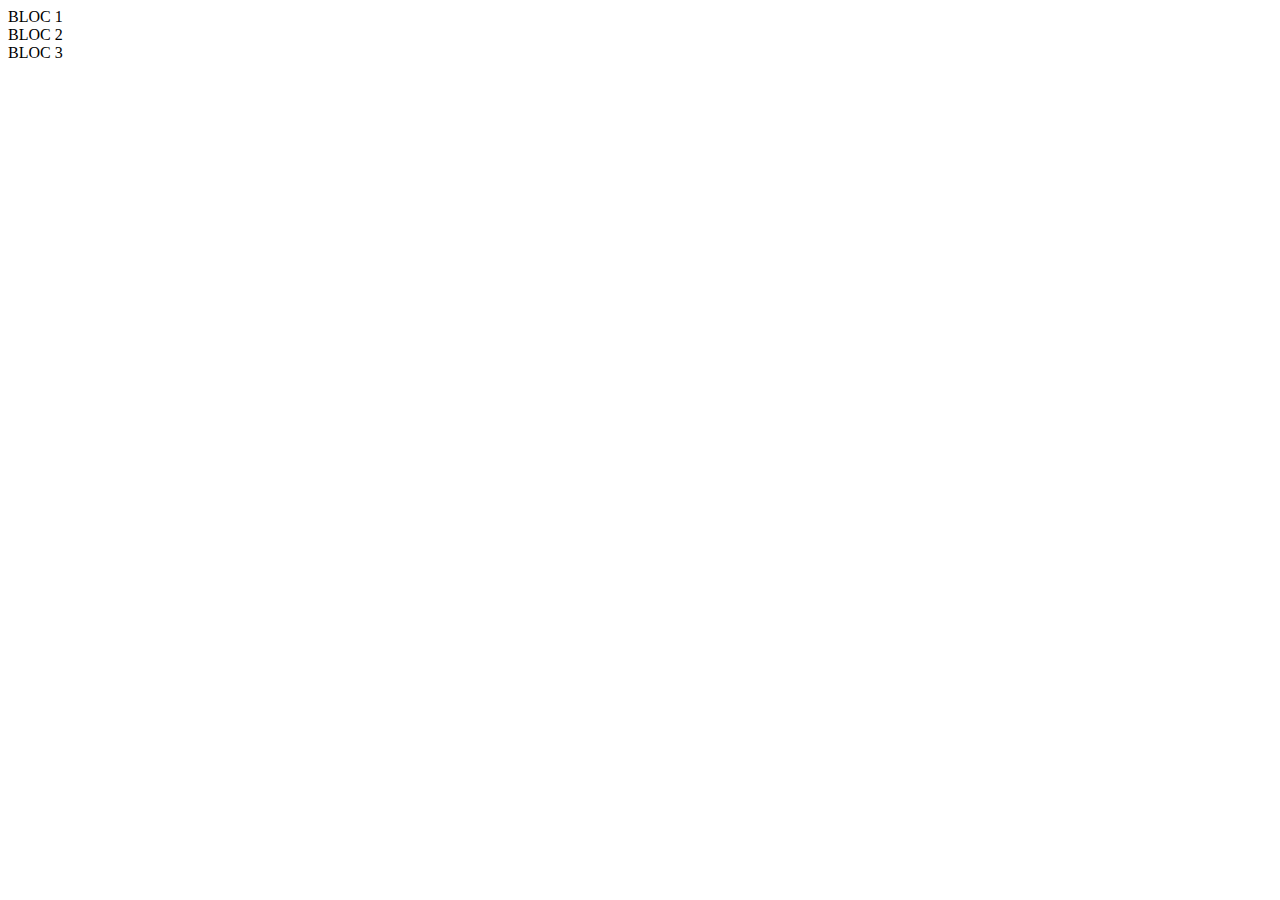
<file: Exercice1/index.html>
<!doctype html>
<html lang="en">
<head>
  <!-- Required meta tags -->
  <meta charset="utf-8">
  <meta name="viewport" content="width=device-width, initial-scale=1, shrink-to-fit=no">
  <!-- Bootstrap CSS -->
  <link rel="stylesheet" href="https://stackpath.bootstrapcdn.com/bootstrap/4.1.3/css/bootstrap.min.css" integrity="sha384-MCw98/SFnGE8fJT3GXwEOngsV7Zt27NXFoaoApmYm81iuXoPkFOJwJ8ERdknLPMO" crossorigin="anonymous">

  <title>BLOCS!</title>
</head>
<body>
  <!-- Optional JavaScript -->
  <!-- jQuery first, then Popper.js, then Bootstrap JS -->
  <script src="https://code.jquery.com/jquery-3.3.1.slim.min.js" integrity="sha384-q8i/X+965DzO0rT7abK41JStQIAqVgRVzpbzo5smXKp4YfRvH+8abtTE1Pi6jizo" crossorigin="anonymous"></script>
  <script src="https://cdnjs.cloudflare.com/ajax/libs/popper.js/1.14.3/umd/popper.min.js" integrity="sha384-ZMP7rVo3mIykV+2+9J3UJ46jBk0WLaUAdn689aCwoqbBJiSnjAK/l8WvCWPIPm49" crossorigin="anonymous"></script>
  <script src="https://stackpath.bootstrapcdn.com/bootstrap/4.1.3/js/bootstrap.min.js" integrity="sha384-ChfqqxuZUCnJSK3+MXmPNIyE6ZbWh2IMqE241rYiqJxyMiZ6OW/JmZQ5stwEULTy" crossorigin="anonymous"></script>
  <div class="row text-center text-white">
    <div class="col-12 col-sm-4 bg-primary border border-white"> BLOC 1</div>
    <div class="col-12 col-sm-4 bg-primary border border-white"> BLOC 2</div>
    <div class="col-12 col-sm-4 bg-primary border border-white"> BLOC 3</div>
  </div>
</body>
</html>
</file>
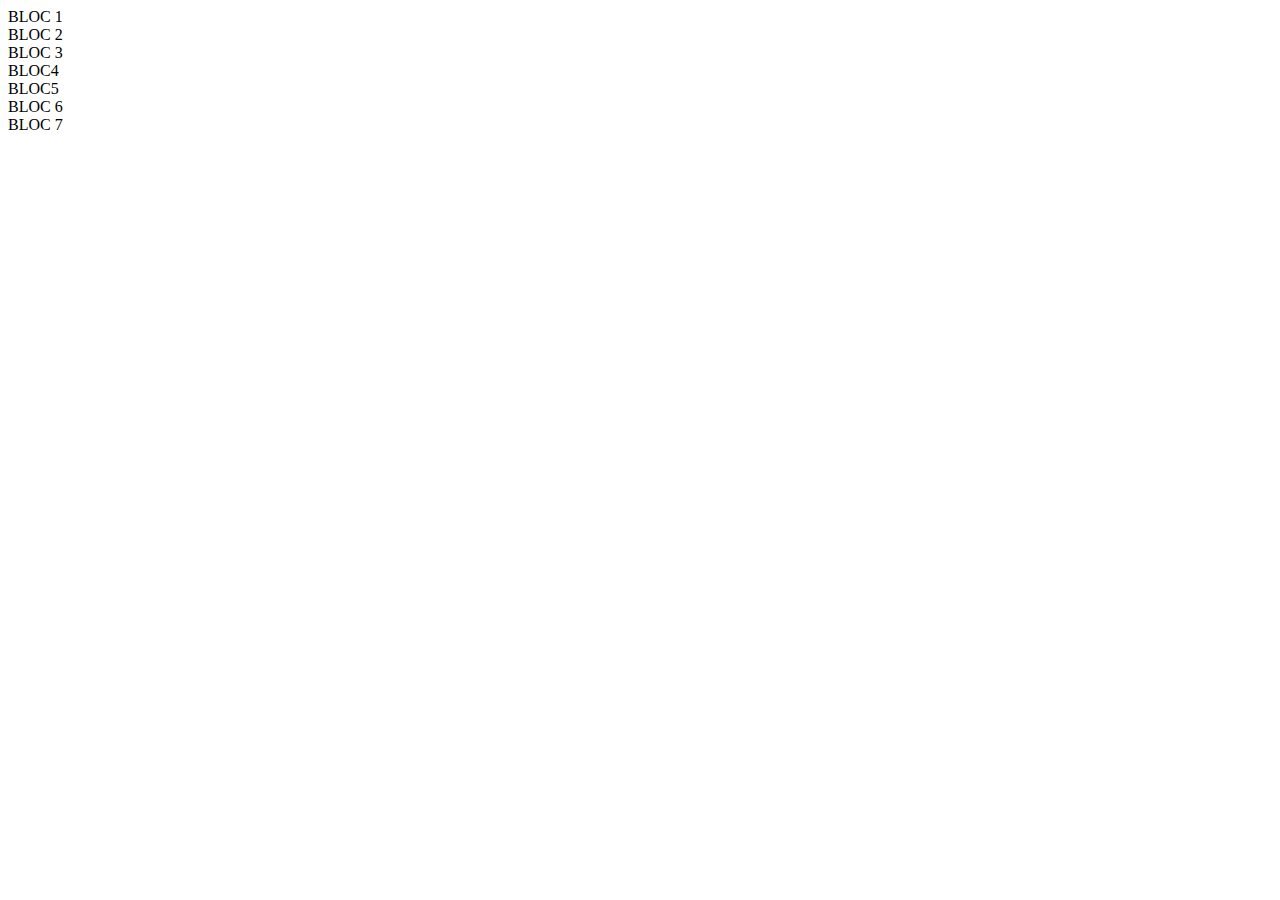
<file: Exercice2/index.html>
<!doctype html>
<html lang="en">
<head>
  <!-- Required meta tags -->
  <meta charset="utf-8">
  <meta name="viewport" content="width=device-width, initial-scale=1, shrink-to-fit=no">
  <!-- <link rel="stylesheet" href="style.css"> -->
  <!-- Bootstrap CSS -->
  <link rel="stylesheet" href="https://stackpath.bootstrapcdn.com/bootstrap/4.1.3/css/bootstrap.min.css" integrity="sha384-MCw98/SFnGE8fJT3GXwEOngsV7Zt27NXFoaoApmYm81iuXoPkFOJwJ8ERdknLPMO" crossorigin="anonymous">

  <title>BLOCS!</title>
</head>
<body>
  <!-- Le container fluid permet de prendre toute la largeur de l'écran
texte centré et texte en blanc  -->
  <div class="container-fluid text-center text-white">
    <div class="row">
      <!-- chaque div prend 4 colonnes, bordures blanches -->
      <div class="col-sm-4 bg-primary border border white"> BLOC 1</div>
      <div class="col-sm-4 bg-primary border border white"> BLOC 2</div>
      <div class="col-sm-4 bg-primary border border white"> BLOC 3</div>
      <div class="col-sm-4">
        <div class="row">
          <div class="col-sm-6 bg-danger border border white">BLOC4</div>
          <div class="col-sm-6 bg-danger border border white">BLOC5</div>
        </div>
      </div>
      <div class="col-sm-4 bg-danger border border white"> BLOC 6</div>
      <div class="col-sm-4 bg-danger border border white"> BLOC 7</div>
    </div>
  </div>

  <!-- Optional JavaScript -->
  <!-- jQuery first, then Popper.js, then Bootstrap JS -->
  <script src="https://code.jquery.com/jquery-3.3.1.slim.min.js" integrity="sha384-q8i/X+965DzO0rT7abK41JStQIAqVgRVzpbzo5smXKp4YfRvH+8abtTE1Pi6jizo" crossorigin="anonymous"></script>
  <script src="https://cdnjs.cloudflare.com/ajax/libs/popper.js/1.14.3/umd/popper.min.js" integrity="sha384-ZMP7rVo3mIykV+2+9J3UJ46jBk0WLaUAdn689aCwoqbBJiSnjAK/l8WvCWPIPm49" crossorigin="anonymous"></script>
  <script src="https://stackpath.bootstrapcdn.com/bootstrap/4.1.3/js/bootstrap.min.js" integrity="sha384-ChfqqxuZUCnJSK3+MXmPNIyE6ZbWh2IMqE241rYiqJxyMiZ6OW/JmZQ5stwEULTy" crossorigin="anonymous"></script>
</body>
</html>
</file>
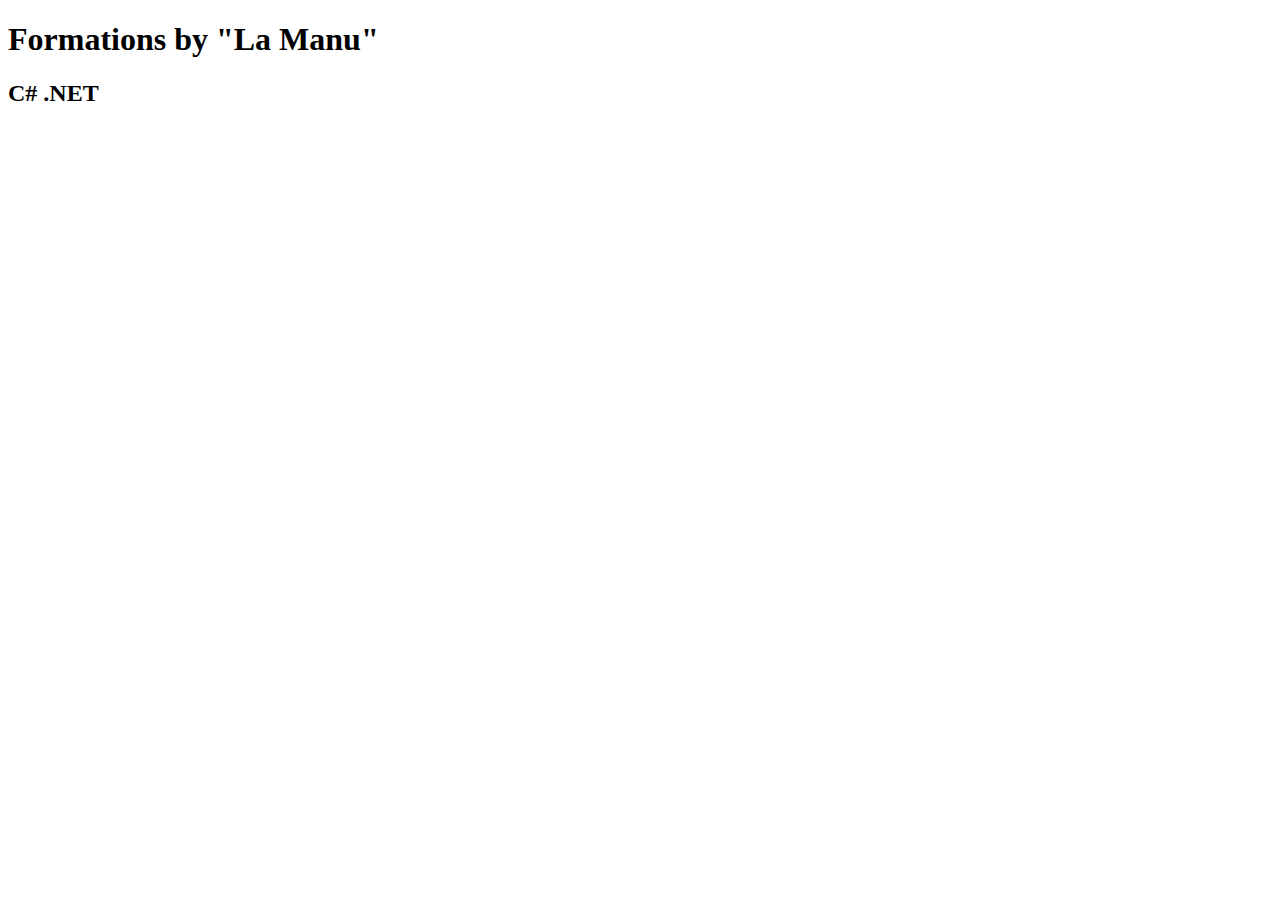
<file: Exercice3/index.html>
<!doctype html>
<html lang="fr">
<head>
  <!-- Required meta tags -->
  <meta charset="utf-8">
  <meta name="viewport" content="width=device-width, initial-scale=1, shrink-to-fit=no">
  <!-- Bootstrap CSS -->
  <link rel="stylesheet" href="https://stackpath.bootstrapcdn.com/bootstrap/4.1.3/css/bootstrap.min.css" integrity="sha384-MCw98/SFnGE8fJT3GXwEOngsV7Zt27NXFoaoApmYm81iuXoPkFOJwJ8ERdknLPMO" crossorigin="anonymous">
  <title>Exercice 3</title>
</head>
<body>
  <h1 class="text-center">Formations by "La Manu"</h1>
  <h2 class="text-center">
    <span class="badge badge-info ">C#</span>
    <span class="badge badge-info">.NET</span>
  </h2>

  <!-- Optional JavaScript -->
  <!-- jQuery first, then Popper.js, then Bootstrap JS -->
  <script src="https://code.jquery.com/jquery-3.3.1.slim.min.js" integrity="sha384-q8i/X+965DzO0rT7abK41JStQIAqVgRVzpbzo5smXKp4YfRvH+8abtTE1Pi6jizo" crossorigin="anonymous"></script>
  <script src="https://cdnjs.cloudflare.com/ajax/libs/popper.js/1.14.3/umd/popper.min.js" integrity="sha384-ZMP7rVo3mIykV+2+9J3UJ46jBk0WLaUAdn689aCwoqbBJiSnjAK/l8WvCWPIPm49" crossorigin="anonymous"></script>
  <script src="https://stackpath.bootstrapcdn.com/bootstrap/4.1.3/js/bootstrap.min.js" integrity="sha384-ChfqqxuZUCnJSK3+MXmPNIyE6ZbWh2IMqE241rYiqJxyMiZ6OW/JmZQ5stwEULTy" crossorigin="anonymous"></script>
</body>
</html>
</file>
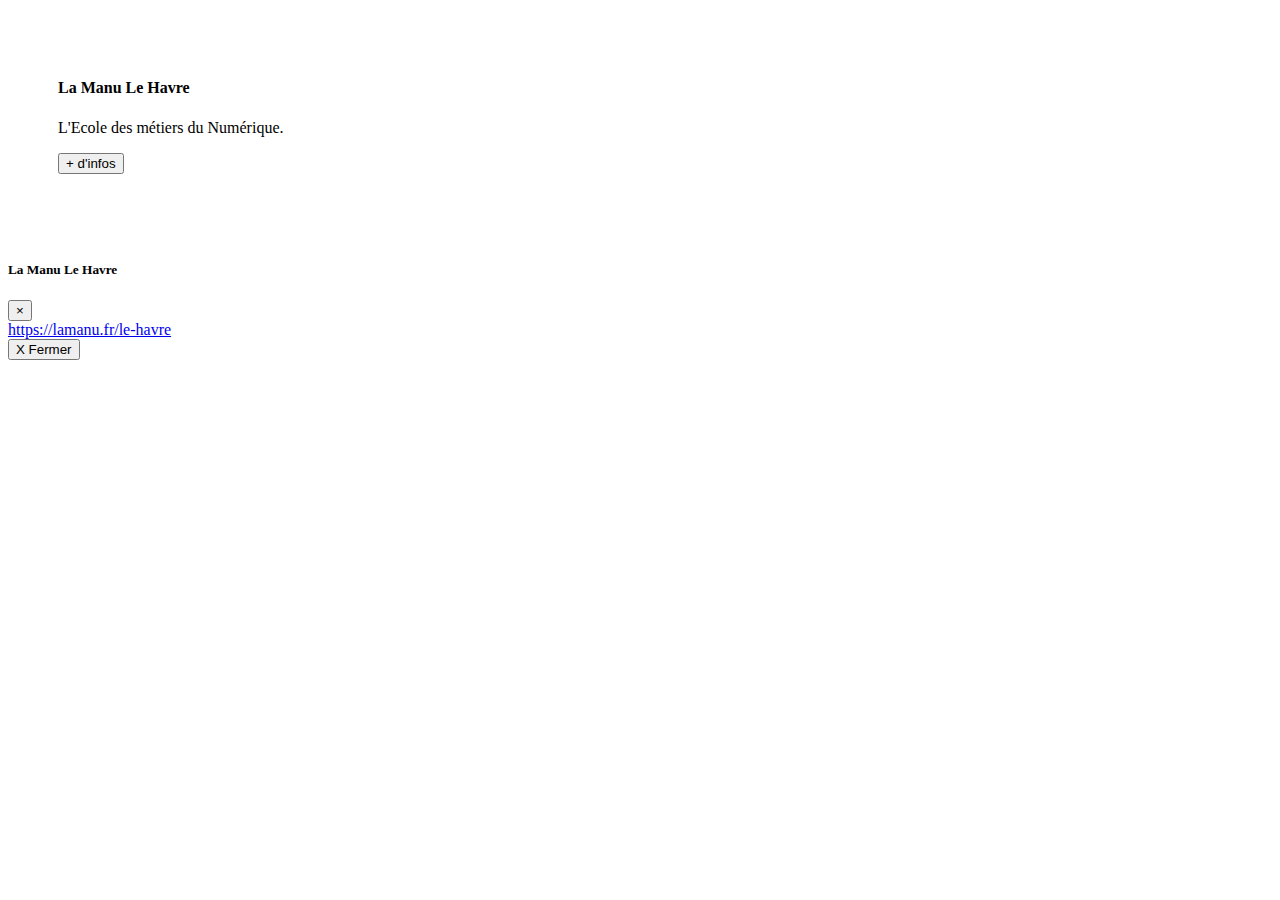
<file: Exercice4/index.html>
<!doctype html>
<html lang="fr">
<head>
  <!-- Required meta tags -->
  <meta charset="utf-8">
  <meta name="viewport" content="width=device-width, initial-scale=1, shrink-to-fit=no">

  <!-- Bootstrap CSS -->
  <link rel="stylesheet" href="https://stackpath.bootstrapcdn.com/bootstrap/4.1.3/css/bootstrap.min.css" integrity="sha384-MCw98/SFnGE8fJT3GXwEOngsV7Zt27NXFoaoApmYm81iuXoPkFOJwJ8ERdknLPMO" crossorigin="anonymous">
  <link rel="stylesheet" href="style.css">
  <title>Exercice4</title>
</head>

<body>
  <div class="container">
    <div class="row justify-content-center">
      <div class="col-md-4">
        <div class="card text-center">
          <div class="card-body">
            <h4 class="card-title">La Manu Le Havre</h4>
            <p class="card-text">
              L'Ecole des métiers du Numérique.
            </p>
           </div>
          <p class="text-center">
            <button type="button" class="btn btn-primary" data-toggle="modal" data-target="#exampleModal">
              + d'infos
            </button>
          </p>
        </div>
      </div>
    </div>
  </div>

  <div class="modal" id="exampleModal" tabindex="-1" role="dialog" aria-labelledby="exampleModalLabel" aria-hidden="true">
    <div class="modal-dialog" role="document">
      <div class="modal-content">
        <div class="modal-header">
          <h5 class="modal-title" id="exampleModalLabel">La Manu Le Havre</h5>
          <button type="button" class="close" data-dismiss="modal" aria-label="Close">
            <span aria-hidden="true">&times;</span>
            <!-- aria permet la description pour les robots, ou les non-voyants etc. -->
          </button>
        </div>
        <div class="modal-body bg-primary text-center">
          <a href="https://lamanu.fr/le-havre" class="text-white">https://lamanu.fr/le-havre</a>
        </div>
        <div class="modal-footer">
          <button type="button" class="btn btn-secondary" data-dismiss="modal">X Fermer</button>
        </div>
      </div>
    </div>
  </div>

  <!-- Optional JavaScript -->
  <!-- jQuery first, then Popper.js, then Bootstrap JS -->
  <script src="https://code.jquery.com/jquery-3.3.1.slim.min.js" integrity="sha384-q8i/X+965DzO0rT7abK41JStQIAqVgRVzpbzo5smXKp4YfRvH+8abtTE1Pi6jizo" crossorigin="anonymous"></script>
  <script src="https://cdnjs.cloudflare.com/ajax/libs/popper.js/1.14.3/umd/popper.min.js" integrity="sha384-ZMP7rVo3mIykV+2+9J3UJ46jBk0WLaUAdn689aCwoqbBJiSnjAK/l8WvCWPIPm49" crossorigin="anonymous"></script>
  <script src="https://stackpath.bootstrapcdn.com/bootstrap/4.1.3/js/bootstrap.min.js" integrity="sha384-ChfqqxuZUCnJSK3+MXmPNIyE6ZbWh2IMqE241rYiqJxyMiZ6OW/JmZQ5stwEULTy" crossorigin="anonymous"></script>
</body>
</html>
</file>
<file: Exercice2/style.css>
/* div
{
  text-align: center;
  color: white;
}

.col-sm-4
{
  border: 1px solid white;
}

.col-sm-6:first-child
{
  border-right: 0.1px solid white;
}

@media screen and (min-width: 200px) and (max-width: 640px)
{
  div.col-sm-6:first-child
  {
    border-bottom: 2px solid white;
  }
} */
</file>
<file: Exercice4/style.css>
.container
{
  padding: 50px;
}

.btn
{
  transition: all 1.5s;
}

.btn:hover
{
  background: #000;
}
</file>
